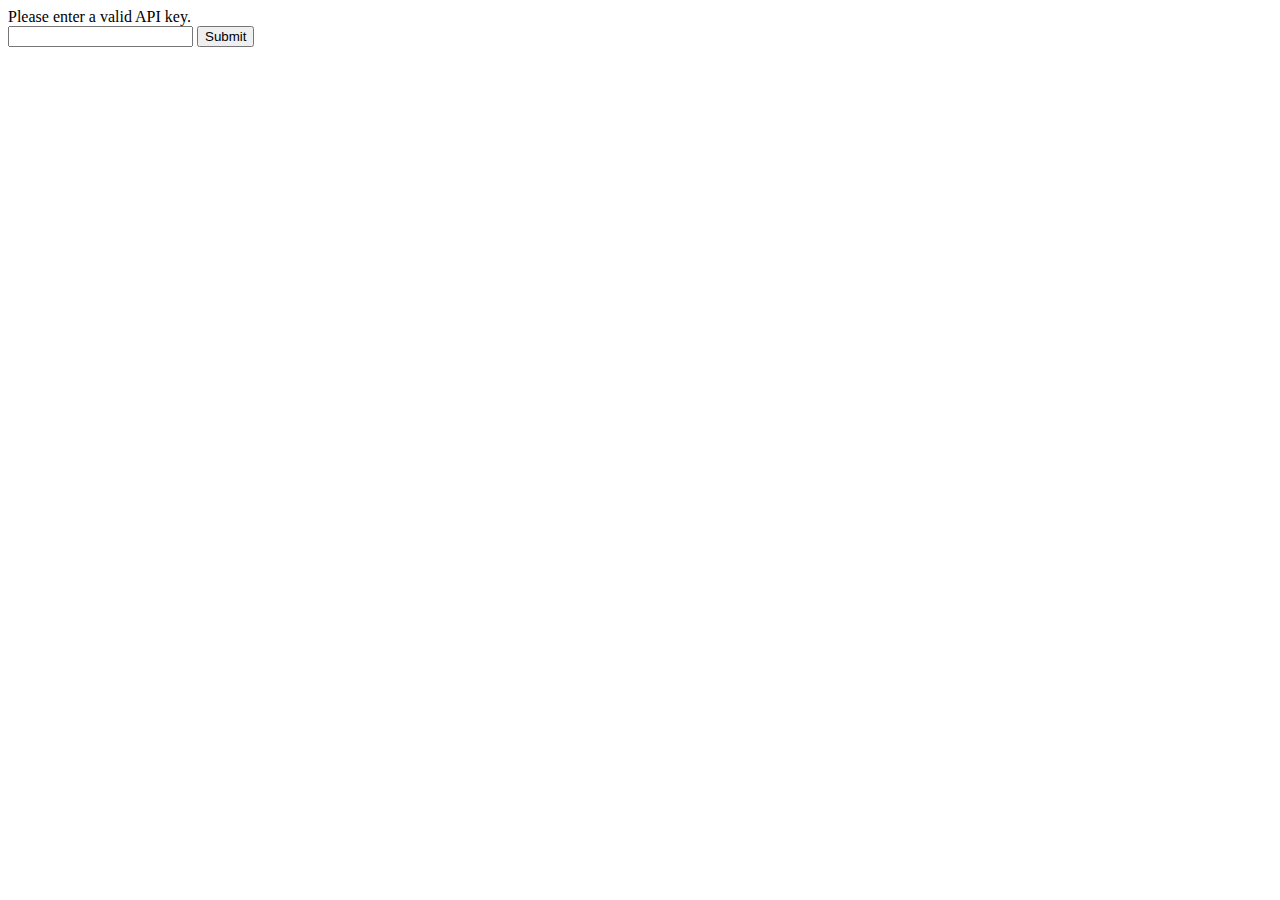
<file: index.html>
<html>
    <head>
        <meta charset="UTF-8">
        <meta name="viewport" content="width=device-width, initial-scale=1.0">
        <link rel="stylesheet" href="style.css">
        <title></title>
    </head>
    <body onload="fetchContacts()">

        <div id="table">Contacts loading...</div>
        <button id="refresh" type="button">Refresh</button>
        <button id="addContact" type="button">Add Contact</button>

        <script src="config.js"></script>
        <script>
            document.getElementById("refresh").addEventListener('click', fetchContacts);
            document.getElementById("addContact").addEventListener('click', addContact);

             function fetchContacts(){
                 fetch(rootPath + "controller/get-contacts/")
                 .then(function(response){
                     return response.json();
                 })
                 .then(function(data){
                     displayOutput(data);
                 })
             }

             function displayOutput(data){
                 output = "<table>";

                    for(a in data){
                        output += `
                           <tr onclick="editContact(${data[a].id})">
                              <td><img src="${rootPath}controller/uploads/${data[a].avatar}" width="60"/></td>
                              <td><h5>${data[a].firstname}</h5></td>
                              <td><h5>${data[a].lastname}</h5></td>
                           </tr>
                        `
                    }
                    output += "</table>";
                    document.getElementById("table").innerHTML = output;
             }

             function addContact(){
                 window.open("add-contact.html", "_self");
             }

             function editContact(id){
                 window.open("edit-contact.html?id=" + id, "_self");
             }

        </script>
    </body>
</html>
</file>
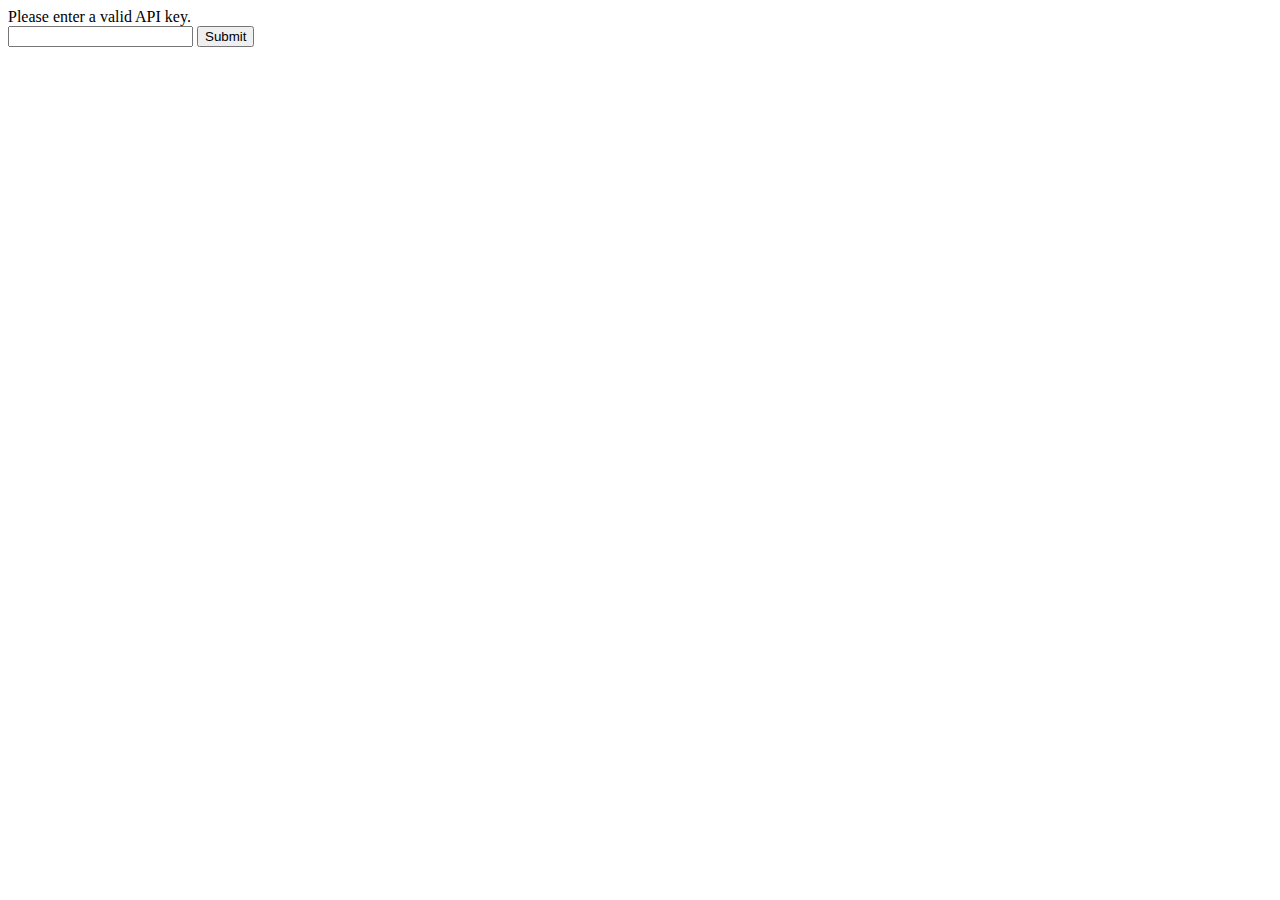
<file: add-contact.html>
<html>
    <head>
        <meta charset="UTF-8">
        <meta name="viewport" content="width=device-width, initial-scale=1.0">
        <link rel="stylesheet" href="style.css">
        <title></title>
    </head>
    <body>
        <br/>
        <form id="editForm">
            <label for="firstname">First name</label>
            <input type="text" name="firstname" id="firstname"><br/>
            <label for="lastname">Last name</label>
            <input type="text" name="lastname" id="lastname"><br/>
            <label for="mobile">Mobile</label>
            <input type="text" name="mobile" id="mobile"><br/>
            <label for="email">Email</label>
            <input type="text" name="email" id="email"><br/>
            <label for="avatar">Select a file</label>
            <input type="file" name="avatar" id="avatar"><br/>
            <button type="submit" id="submitForm">Submit</button>
        </form>
        <br/>
        <button id="homeLink" type="button">Home</button>

        <script src="config.js"></script>
        <script>
            document.getElementById("submitForm").addEventListener('click', submitForm);
            document.getElementById("homeLink").addEventListener('click', homeLink);
            
            function submitForm(e){
                e.preventDefault();

                const form = new FormData(document.querySelector('#editForm'));
                form.append('apiKey', apiKey);

                fetch(rootPath + 'controller/insert-contact/', {
                    method: 'POST',
                    headers: {'Accept': 'application/json, *.*'},
                    body: form
                })
                .then(function(response){
                    return response.text();
                })
                .then(function(data){
                    if(data == "1"){
                        alert("Contact added.");
                        homeLink();
                    }else{
                        alert(data);
                        homeLink();
                    }
                })
            }

            function homeLink(){
                window.open("index.html", "_self");
            }

        </script>
    </body>
</html>
</file>
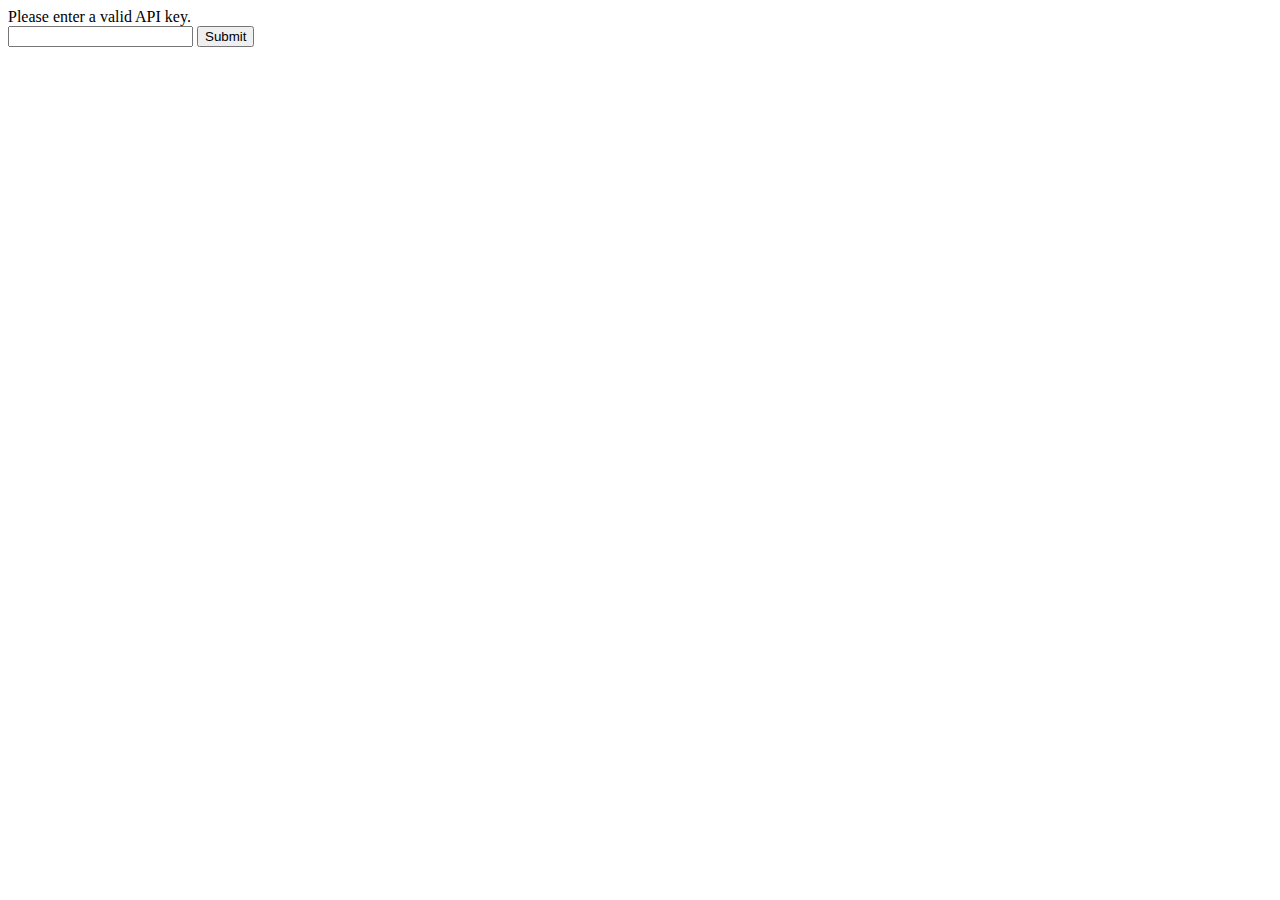
<file: edit-contact.html>
<html>
    <head>
        <meta charset="UTF-8">
        <meta name="viewport" content="width=device-width, initial-scale=1.0">
        <link rel="stylesheet" href="style.css">
        <title></title>
    </head>
    <body onload="getContact()">
        <div id="avatarImage"></div>
        <form id="editForm">
            <label for="firstname">First name</label>
            <input type="text" name="firstname" id="firstname" readonly><br/>
            <label for="lastname">Last name</label>
            <input type="text" name="lastname" id="lastname" readonly><br/>
            <label for="mobile">Mobile</label>
            <input type="text" name="mobile" id="mobile" readonly><br/>
            <label for="email">Email</label>
            <input type="text" name="email" id="email" readonly><br/>
            <label for="avatar" id="avatarLabel" hidden>Change profile image</label><br/>
            <input type="file" name="avatar" id="avatar" hidden><br/>
            <br/>
            <button type="submit" id="submitForm" hidden>Submit</button>
        </form>
        <br/><br/>
        <button id="homeLink" type="button">Home</button>
        <button id="editContact" type="button">Edit</button>
        <button id="deleteContact" type="button">Delete</button>

        <script src="config.js"></script>
        <script>
            var id = getId();
            
            document.getElementById("homeLink").addEventListener('click', homeLink);
            document.getElementById("editContact").addEventListener('click', editContact);
            document.getElementById("submitForm").addEventListener('click', submitForm);
            document.getElementById("deleteContact").addEventListener('click', deleteContact);
            
            function getId(){
                var url = window.location.href;
                var pos = url.search("=");
                var id = url.slice(pos +1);
                return id;
            }

            function getContact(){
                fetch(rootPath + 'controller/get-contacts/?id=' + id)
                .then(function(response){
                    return response.json();
                })
                .then(function(data){
                    displayOutput(data);
                    console.log(data);
                })
            }

            function homeLink(){
                window.open("index.html", "_self");
            }

            function displayOutput(data){
                avatarImage = `
                      <img src="${rootPath}/controller/uploads/${data[0].avatar}" width="200" />
                `
                document.getElementById("avatarImage").innerHTML = avatarImage;
                document.getElementById("firstname").value = data[0].firstname;
                document.getElementById("lastname").value = data[0].lastname;
                document.getElementById("mobile").value = data[0].mobile;
                document.getElementById("email").value = data[0].email;
            }

            function editContact(){
                document.getElementById("firstname").readOnly = false;
                document.getElementById("lastname").readOnly = false;
                document.getElementById("mobile").readOnly = false;
                document.getElementById("email").readOnly = false;
                document.getElementById("avatar").hidden = false;
                document.getElementById("submitForm").hidden = false;
            }

            function submitForm(e){
                e.preventDefault();

                const form = new FormData(document.querySelector("#editForm"));
                form.append('apiKey', apiKey);
                form.append('id', id);

                fetch(rootPath + 'controller/edit-contact/', {
                    method: 'POST',
                    headers: {'Accept': 'application/json, *.*'},
                    body: form
                })
                .then(function(response){
                    return response.text();
                })
                .then(function(data){
                    if(data == "1"){
                        alert("Contact edited.");
                        homeLink();
                    }else{
                        alert(data);
                        homeLink();
                    }
                })
            }

            function deleteContact(){
                var confirmDelete = confirm("Delete contact. Are you sure?");

                if(confirmDelete == true){
                    fetch(rootPath + 'controller/delete-contact/?id=' + id)
                    .then(function(response){
                        return response.text();
                    })
                    .then(function(data){
                        if(data == "1"){
                            homeLink();
                        }else{
                            alert(data);
                        }
                    })
                }
            }

        </script>
    </body>
</html>
</file>
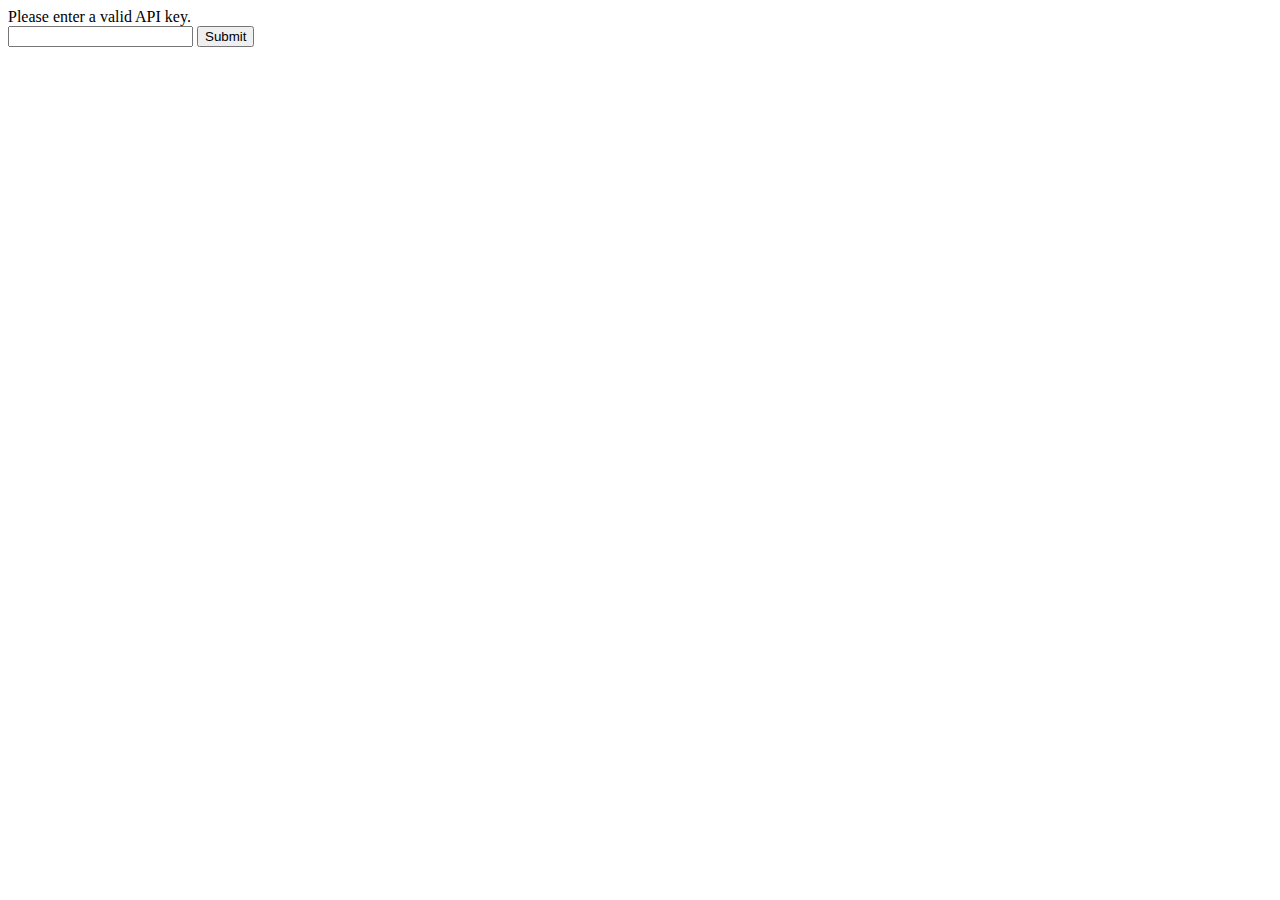
<file: enter-api-key.html>
<!DOCTYPE html>
<html>
    <head>
        <title>API Key</title>
        <meta charset="UTF-8">
        <meta name="viewport" content="width=device-width, initial-scale=1.0">
    </head>
    <body>
        <div>Please enter a valid API key.</div>
        <form>
            <input type="email" id="apiKey" name="apiKey"/>
            <button id="submitApiKey">Submit</button>
        </form>

        
        <script>
            let rootPath = "https://mysite.itvarsity.org/api/ContactBook/";
            document.getElementById("submitApiKey").addEventListener('click', setApiKey);

            function setApiKey(e){
                e.preventDefault();
                
                apiKey = document.getElementById("apiKey").value;
                fetch(rootPath + "controller/api-key/?apiKey=" + apiKey)
                        .then(function (response) {
                            return response.text();
                        })
                        .then(function (data) {
                            
                            if (data == "1") {
                                localStorage.setItem("apiKey", apiKey);
                                window.open("index.html", "_self");
                            } else {
                                alert(data + "Invalid API key entered!");
                            }
                        })
            }
        </script>
    </body>
</html>
</file>
<file: style.css>
body{
    font-family: cursive;
}

#avatarImage{
    border-collapse: collapse;
    padding-bottom: 10px;
}

#editForm{
    background-color: chocolate;
    border-style: solid;
    padding-left: 40px;
}

#table{
    border-collapse: collapse;
    width: 100%;
    
}

#table td{
    border: 1px solid #dedede;
    padding: 8px;
}

#table tr:nth-child(even){
    background-color: #f2f2f2;
}

.col1{
    width:  10%;
}

.col2{
    width: 45%;
}

button{
    border-radius: 50%;
    background-color: darkslategrey;
    border: 0;
    width: 5rem;
    height: 5rem;
    font-size: 1rem;
}
</file>
